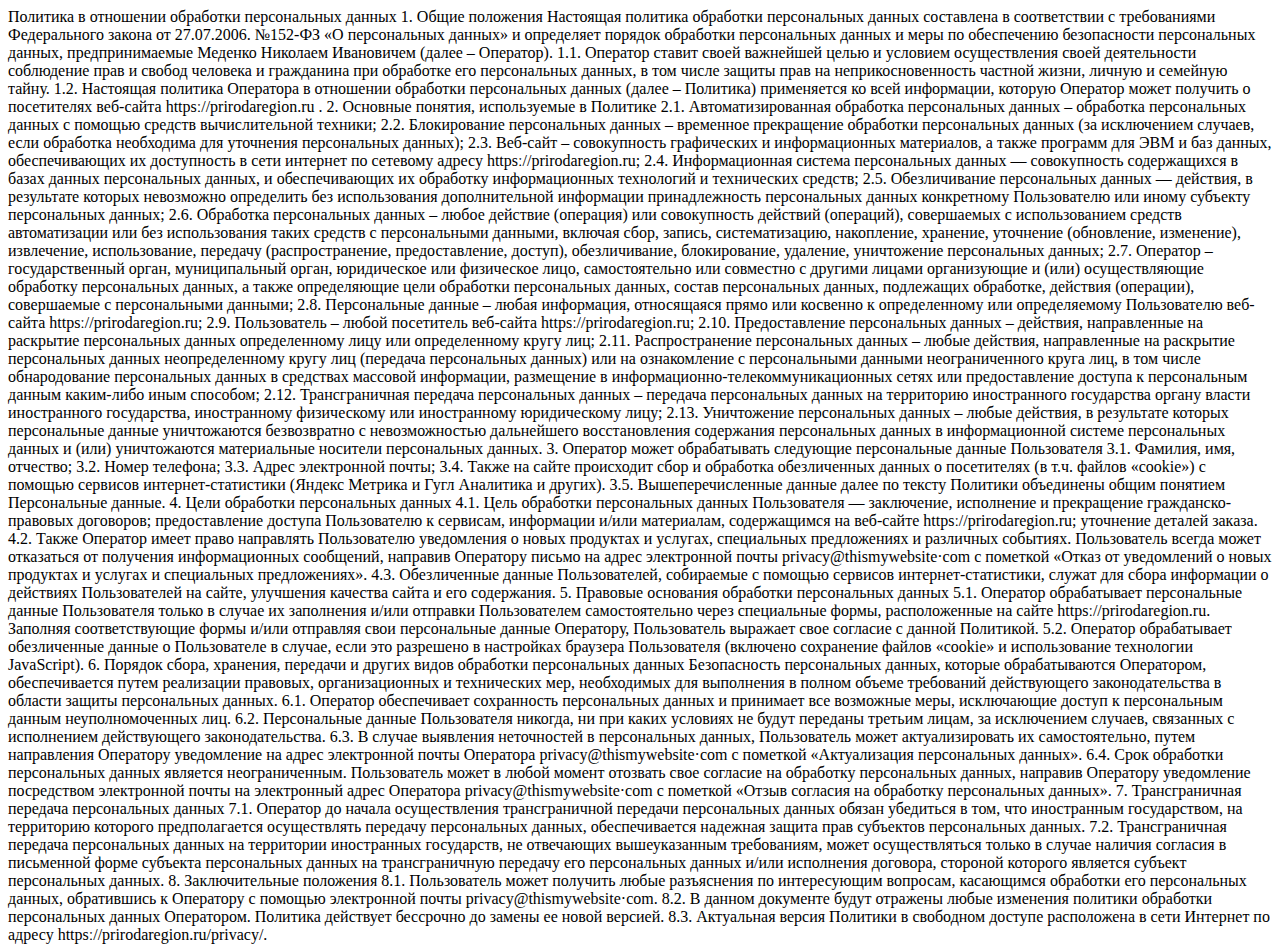
<file: policy.html>
<!DOCTYPE html>
<html lang="ru">
<head>
    <meta charset="UTF-8">
    <meta name="viewport" content="width=device-width, initial-scale=1.0">
    <title>Политика конфиденциальности</title>
</head>
<body>
    Политика в отношении обработки персональных данных
    1. Общие положения
    Настоящая политика обработки персональных данных составлена в соответствии с требованиями Федерального закона от 27.07.2006. №152-ФЗ «О персональных данных» и определяет порядок обработки персональных данных и меры по обеспечению безопасности персональных данных, предпринимаемые Меденко Николаем Ивановичем (далее – Оператор).
    1.1. Оператор ставит своей важнейшей целью и условием осуществления своей деятельности соблюдение прав и свобод человека и гражданина при обработке его персональных данных, в том числе защиты прав на неприкосновенность частной жизни, личную и семейную тайну.
    1.2. Настоящая политика Оператора в отношении обработки персональных данных (далее – Политика) применяется ко всей информации, которую Оператор может получить о посетителях веб-сайта httpsː//prirodaregion.ru .
    
    2. Основные понятия, используемые в Политике
    2.1. Автоматизированная обработка персональных данных – обработка персональных данных с помощью средств вычислительной техники;
    2.2. Блокирование персональных данных – временное прекращение обработки персональных данных (за исключением случаев, если обработка необходима для уточнения персональных данных);
    2.3. Веб-сайт – совокупность графических и информационных материалов, а также программ для ЭВМ и баз данных, обеспечивающих их доступность в сети интернет по сетевому адресу httpsː//prirodaregion.ru;
    2.4. Информационная система персональных данных — совокупность содержащихся в базах данных персональных данных, и обеспечивающих их обработку информационных технологий и технических средств;
    2.5. Обезличивание персональных данных — действия, в результате которых невозможно определить без использования дополнительной информации принадлежность персональных данных конкретному Пользователю или иному субъекту персональных данных;
    2.6. Обработка персональных данных – любое действие (операция) или совокупность действий (операций), совершаемых с использованием средств автоматизации или без использования таких средств с персональными данными, включая сбор, запись, систематизацию, накопление, хранение, уточнение (обновление, изменение), извлечение, использование, передачу (распространение, предоставление, доступ), обезличивание, блокирование, удаление, уничтожение персональных данных;
    2.7. Оператор – государственный орган, муниципальный орган, юридическое или физическое лицо, самостоятельно или совместно с другими лицами организующие и (или) осуществляющие обработку персональных данных, а также определяющие цели обработки персональных данных, состав персональных данных, подлежащих обработке, действия (операции), совершаемые с персональными данными;
    2.8. Персональные данные – любая информация, относящаяся прямо или косвенно к определенному или определяемому Пользователю веб-сайта httpsː//prirodaregion.ru;
    2.9. Пользователь – любой посетитель веб-сайта httpsː//prirodaregion.ru;
    2.10. Предоставление персональных данных – действия, направленные на раскрытие персональных данных определенному лицу или определенному кругу лиц;
    2.11. Распространение персональных данных – любые действия, направленные на раскрытие персональных данных неопределенному кругу лиц (передача персональных данных) или на ознакомление с персональными данными неограниченного круга лиц, в том числе обнародование персональных данных в средствах массовой информации, размещение в информационно-телекоммуникационных сетях или предоставление доступа к персональным данным каким-либо иным способом;
    2.12. Трансграничная передача персональных данных – передача персональных данных на территорию иностранного государства органу власти иностранного государства, иностранному физическому или иностранному юридическому лицу;
    2.13. Уничтожение персональных данных – любые действия, в результате которых персональные данные уничтожаются безвозвратно с невозможностью дальнейшего восстановления содержания персональных данных в информационной системе персональных данных и (или) уничтожаются материальные носители персональных данных.
    
    3. Оператор может обрабатывать следующие персональные данные Пользователя
    3.1. Фамилия, имя, отчество;
    3.2. Номер телефона;
    3.3. Адрес электронной почты;
    3.4. Также на сайте происходит сбор и обработка обезличенных данных о посетителях (в т.ч. файлов «cookie») с помощью сервисов интернет-статистики (Яндекс Метрика и Гугл Аналитика и других).
    3.5. Вышеперечисленные данные далее по тексту Политики объединены общим понятием Персональные данные.
    
    4. Цели обработки персональных данных
    4.1. Цель обработки персональных данных Пользователя — заключение, исполнение и прекращение гражданско-правовых договоров; предоставление доступа Пользователю к сервисам, информации и/или материалам, содержащимся на веб-сайте httpsː//prirodaregion.ru; уточнение деталей заказа.
    4.2. Также Оператор имеет право направлять Пользователю уведомления о новых продуктах и услугах, специальных предложениях и различных событиях. Пользователь всегда может отказаться от получения информационных сообщений, направив Оператору письмо на адрес электронной почты privacy@thismywebsite·com с пометкой «Отказ от уведомлений о новых продуктах и услугах и специальных предложениях».
    4.3. Обезличенные данные Пользователей, собираемые с помощью сервисов интернет-статистики, служат для сбора информации о действиях Пользователей на сайте, улучшения качества сайта и его содержания.
    
    5. Правовые основания обработки персональных данных
    5.1. Оператор обрабатывает персональные данные Пользователя только в случае их заполнения и/или отправки Пользователем самостоятельно через специальные формы, расположенные на сайте httpsː//prirodaregion.ru. Заполняя соответствующие формы и/или отправляя свои персональные данные Оператору, Пользователь выражает свое согласие с данной Политикой.
    5.2. Оператор обрабатывает обезличенные данные о Пользователе в случае, если это разрешено в настройках браузера Пользователя (включено сохранение файлов «cookie» и использование технологии JavaScript).
    
    6. Порядок сбора, хранения, передачи и других видов обработки персональных данных
    Безопасность персональных данных, которые обрабатываются Оператором, обеспечивается путем реализации правовых, организационных и технических мер, необходимых для выполнения в полном объеме требований действующего законодательства в области защиты персональных данных.
    6.1. Оператор обеспечивает сохранность персональных данных и принимает все возможные меры, исключающие доступ к персональным данным неуполномоченных лиц.
    6.2. Персональные данные Пользователя никогда, ни при каких условиях не будут переданы третьим лицам, за исключением случаев, связанных с исполнением действующего законодательства.
    6.3. В случае выявления неточностей в персональных данных, Пользователь может актуализировать их самостоятельно, путем направления Оператору уведомление на адрес электронной почты Оператора privacy@thismywebsite·com с пометкой «Актуализация персональных данных».
    6.4. Срок обработки персональных данных является неограниченным. Пользователь может в любой момент отозвать свое согласие на обработку персональных данных, направив Оператору уведомление посредством электронной почты на электронный адрес Оператора privacy@thismywebsite·com с пометкой «Отзыв согласия на обработку персональных данных».
    
    7. Трансграничная передача персональных данных
    7.1. Оператор до начала осуществления трансграничной передачи персональных данных обязан убедиться в том, что иностранным государством, на территорию которого предполагается осуществлять передачу персональных данных, обеспечивается надежная защита прав субъектов персональных данных.
    7.2. Трансграничная передача персональных данных на территории иностранных государств, не отвечающих вышеуказанным требованиям, может осуществляться только в случае наличия согласия в письменной форме субъекта персональных данных на трансграничную передачу его персональных данных и/или исполнения договора, стороной которого является субъект персональных данных.
    
    8. Заключительные положения
    8.1. Пользователь может получить любые разъяснения по интересующим вопросам, касающимся обработки его персональных данных, обратившись к Оператору с помощью электронной почты privacy@thismywebsite·com.
    8.2. В данном документе будут отражены любые изменения политики обработки персональных данных Оператором. Политика действует бессрочно до замены ее новой версией.
    8.3. Актуальная версия Политики в свободном доступе расположена в сети Интернет по адресу httpsː//prirodaregion.ru/privacy/.
</body>
</html>
</file>
